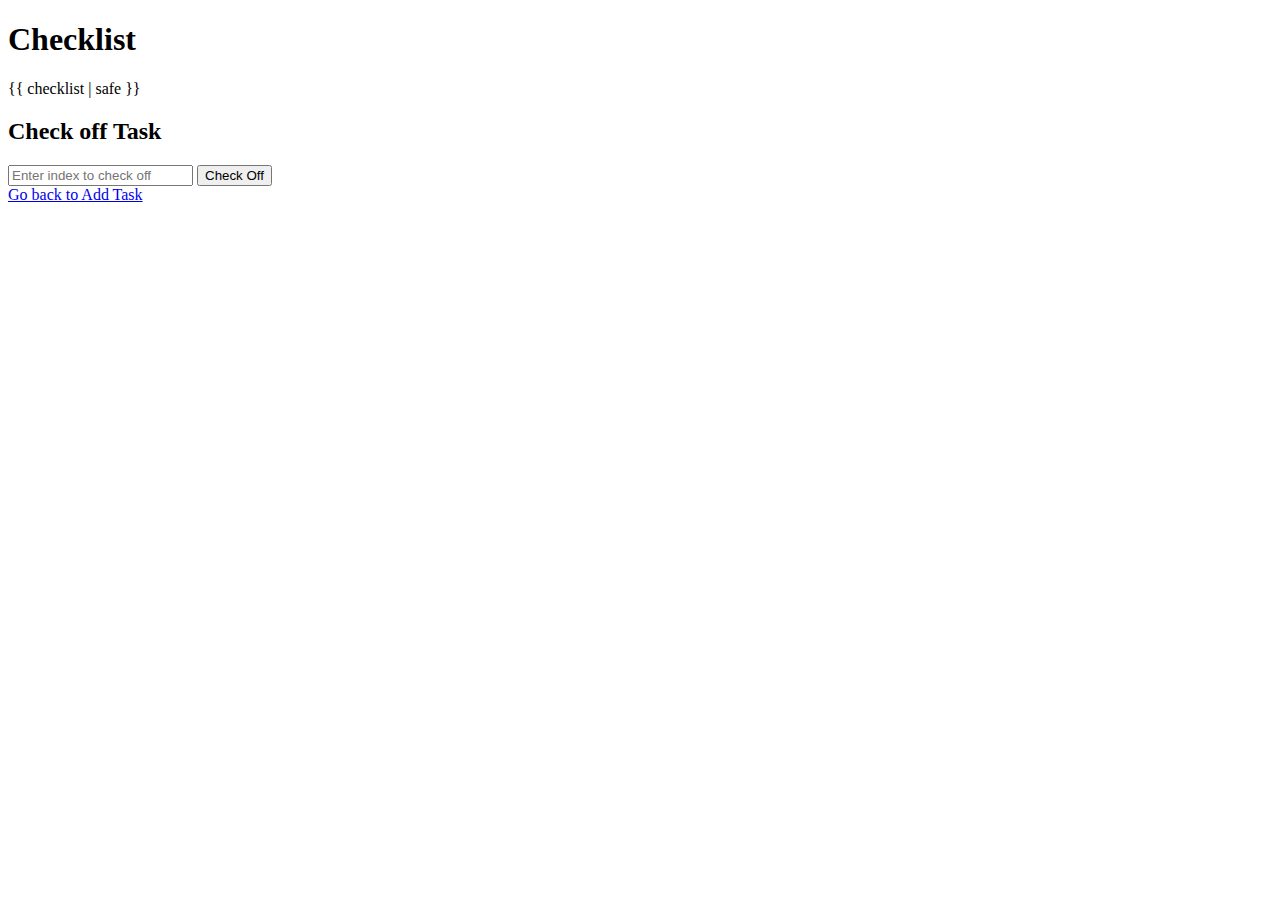
<file: view.html>
<!DOCTYPE html>
<html lang="en">
<head>
    <meta charset="UTF-8">
    <meta name="viewport" content="width=device-width, initial-scale=1.0">
    <title>View Checklist</title>
</head>
<body>
    <h1>Checklist</h1>
    {{ checklist | safe }}
    <h2>Check off Task</h2>
    <form action="/check" method="post">
        <input type="text" name="index" placeholder="Enter index to check off">
        <button type="submit">Check Off</button>
    </form>
    <a href="/">Go back to Add Task</a>
</body>
</html>
</file>
